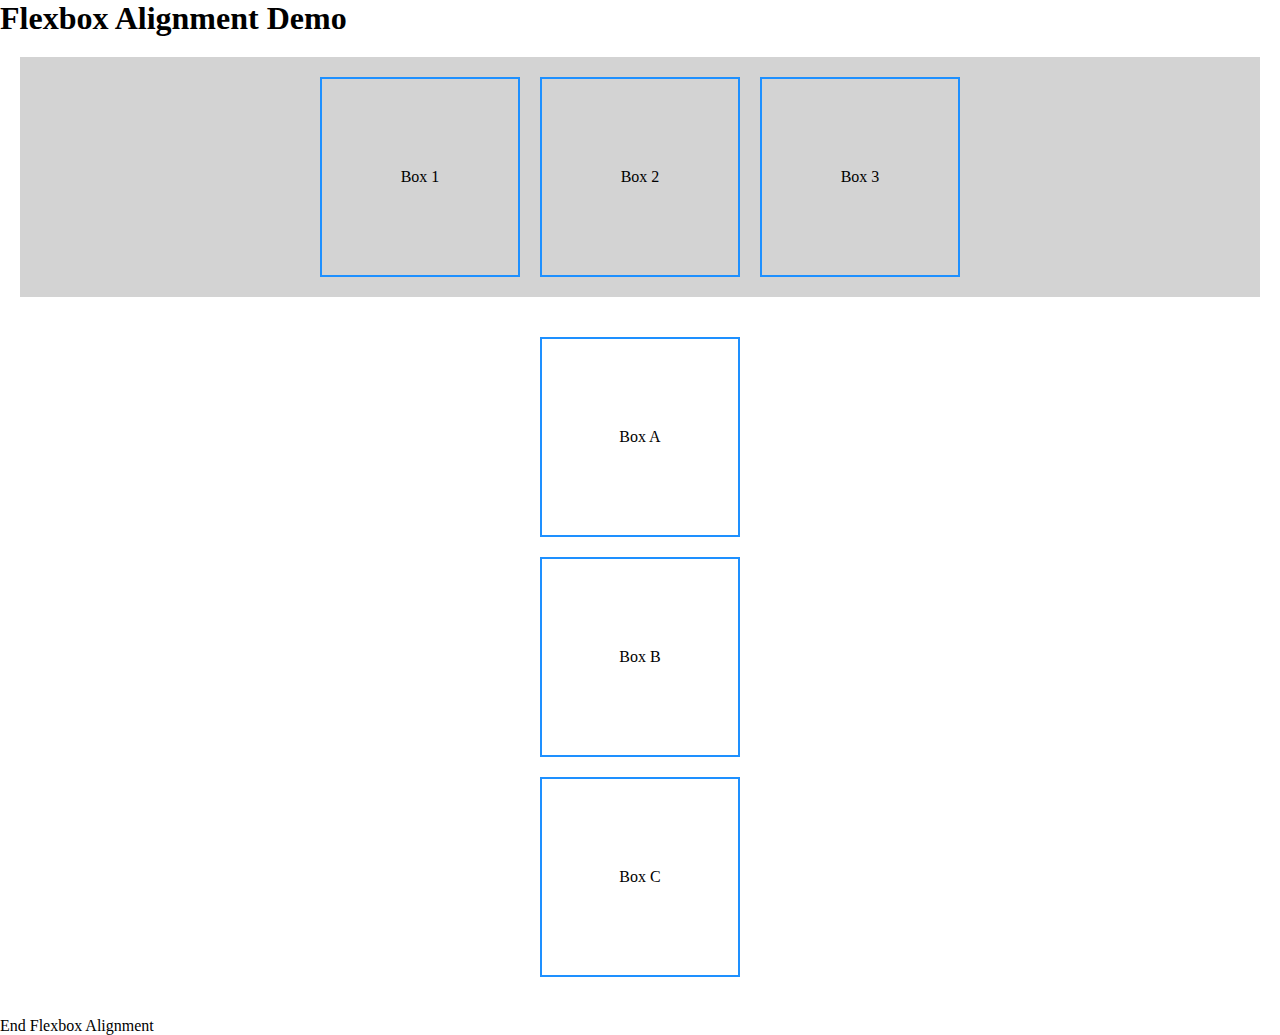
<file: index.html>
<!DOCTYPE html>
<html lang="en">
<head>
    <meta charset="UTF-8">
    <meta name="viewport" content="width=device-width, initial-scale=1.0">
    <link rel ="stylesheet" href="styles/style.css">
    <title>Document</title>
</head>
<body>
    <header>
        <h1>Flexbox Alignment Demo</h1>
    </header>

    <section class = "container1">
        <div class = "box">Box 1</div>
        <div class = "box">Box 2</div>
        <div class = "box">Box 3</div>
    </section>

    <section class = "container2">
        <div class = "box">Box A</div>
        <div class = "box">Box B</div>
        <div class = "box">Box C</div>
    </section>

    <footer>End Flexbox Alignment</footer>

    
</body>
</html>
</file>
<file: styles/style.css>
/* Reset formatting */

* {                 
    padding: 0;
    margin: 0;
    box-sizing: border-box;
}

/*Container 1 */

.container1 {
    display: flex;
    background-color: lightgray;
    justify-content: center;
    margin: 20px;
    padding: 20px;
    gap: 20px;
}

.box {
    display: flex;
    height: 200px;
    width: 200px;
    border: solid 2px dodgerblue;
    align-items: center;
    justify-content: center;
    
}

.container2 {
    display: flex;
    flex-direction: column;
    align-items: center;
    margin: 20px;
    padding: 20px;
    gap: 20px;
}
</file>
